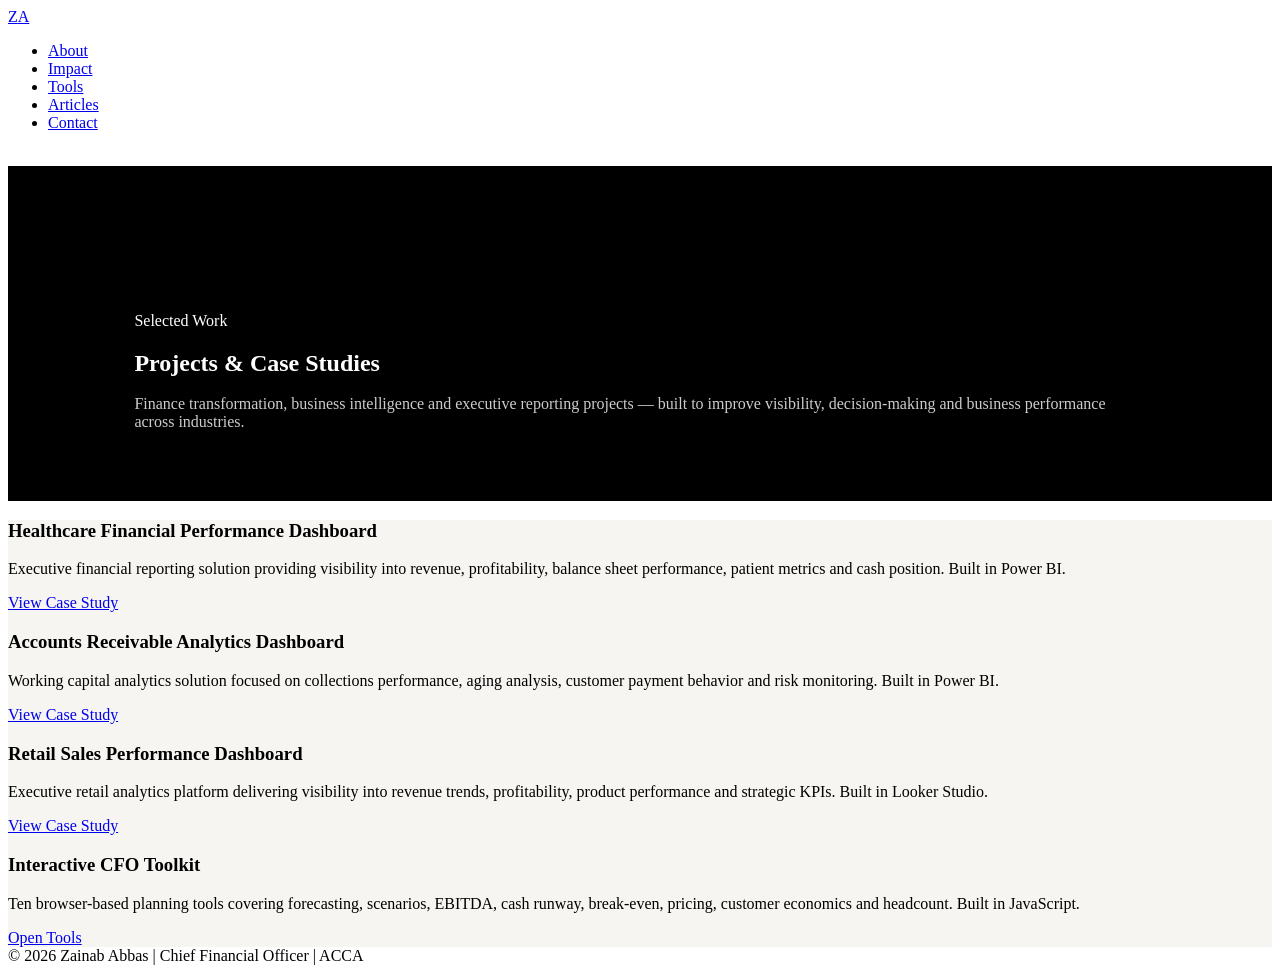
<file: projects/index.html>
<!DOCTYPE html>
<html lang="en">
<head>
  <!-- Google Analytics (GA4) -->
<script async src="https://www.googletagmanager.com/gtag/js?id=G-SFV9DDECGP"></script>
<script>
  window.dataLayer = window.dataLayer || [];
  function gtag(){dataLayer.push(arguments);}
  gtag('js', new Date());
  gtag('config', 'G-SFV9DDECGP');
</script>
<meta charset="UTF-8">
<meta name="viewport" content="width=device-width, initial-scale=1.0">
<title>Projects — Zainab Abbas | CFO &amp; Business Intelligence</title>
<meta name="description" content="Selected finance transformation, business intelligence and executive reporting projects by Zainab Abbas — CFO (ACCA).">
<link rel="icon" type="image/png" href="https://zainababbas.com/favicon.png">
<link rel="stylesheet" href="https://zainababbas.com/style.css">
<style>
  #navbar .nav-back{ color:#fff; font-size:14px; font-weight:600; letter-spacing:.5px; transition:color .25s ease; }
#navbar .nav-back:hover{ color:#D4AF37; }
@media(max-width:760px){
  #navbar .nav-back{ order:2; margin-left:auto; }
  #navbar .nav-links{ order:3; }
}
  /* small page-specific touches that reuse the site's variables/classes */
  .hub-head{ background:#000; color:#fff; padding:130px 10% 70px; }
  .hub-head .section-title{ color:#fff; margin-bottom:18px; }
  .hub-head .section-intro{ color:#cccccc; margin-bottom:0; }
  .hub-back{ display:inline-block; margin-top:28px; color:#D4AF37; font-weight:bold; }
  .hub-back:hover{ color:#E3C65C; }
  .projects-body{ background:#f6f5f1; }
</style>
</head>
<body>

<!-- ===== NAV ===== -->
<nav id="navbar">
  <a class="logo" href="https://zainababbas.com/" aria-label="Home"><span class="z">Z</span><span class="a">A</span></a>
  <ul class="nav-links" id="navLinks">
    <li><a href="https://zainababbas.com/#about">About</a></li>
    <li><a href="https://zainababbas.com/#impact">Impact</a></li>
    <li><a href="https://zainababbas.com/#tools">Tools</a></li>
    <li><a href="https://zainababbas.com/articles/">Articles</a></li>
    <li><a href="https://zainababbas.com/#contact">Contact</a></li>
  </ul>
   <a class="nav-back" href="https://zainababbas.com/">← Back to portfolio</a>
</nav>

<!-- ===== HEADER ===== -->
<header class="hub-head">
  <p class="section-label">Selected Work</p>
  <h2 class="section-title">Projects &amp; Case Studies</h2>
  <p class="section-intro">
    Finance transformation, business intelligence and executive reporting projects — built to improve
    visibility, decision-making and business performance across industries.
  </p>
</header>

<!-- ===== PROJECTS GRID ===== -->
<section class="section projects-body">
  <div class="journey-grid">

    <div class="journey-card">
      <h3>Healthcare Financial Performance Dashboard</h3>
      <p>Executive financial reporting solution providing visibility into revenue, profitability, balance sheet performance, patient metrics and cash position. Built in Power BI.</p>
      <a class="btn" href="https://zainababbas.com/clinic-financial-performance-dashboard/">View Case Study</a>
    </div>

    <div class="journey-card">
      <h3>Accounts Receivable Analytics Dashboard</h3>
      <p>Working capital analytics solution focused on collections performance, aging analysis, customer payment behavior and risk monitoring. Built in Power BI.</p>
      <a class="btn" href="https://zainababbas.com/accounts-receivable-analytics/">View Case Study</a>
    </div>

    <div class="journey-card">
      <h3>Retail Sales Performance Dashboard</h3>
      <p>Executive retail analytics platform delivering visibility into revenue trends, profitability, product performance and strategic KPIs. Built in Looker Studio.</p>
      <a class="btn" href="https://zainababbas.com/furniture-retail-sales-analytics/">View Case Study</a>
    </div>

    <div class="journey-card">
      <h3>Interactive CFO Toolkit</h3>
      <p>Ten browser-based planning tools covering forecasting, scenarios, EBITDA, cash runway, break-even, pricing, customer economics and headcount. Built in JavaScript.</p>
      <a class="btn" href="https://zainababbas.com/finance-tools/">Open Tools</a>
    </div>

  </div>
</section>

<!-- ===== FOOTER ===== -->
<footer>© 2026 Zainab Abbas | Chief Financial Officer | ACCA</footer>

</body>
</html>
</file>
